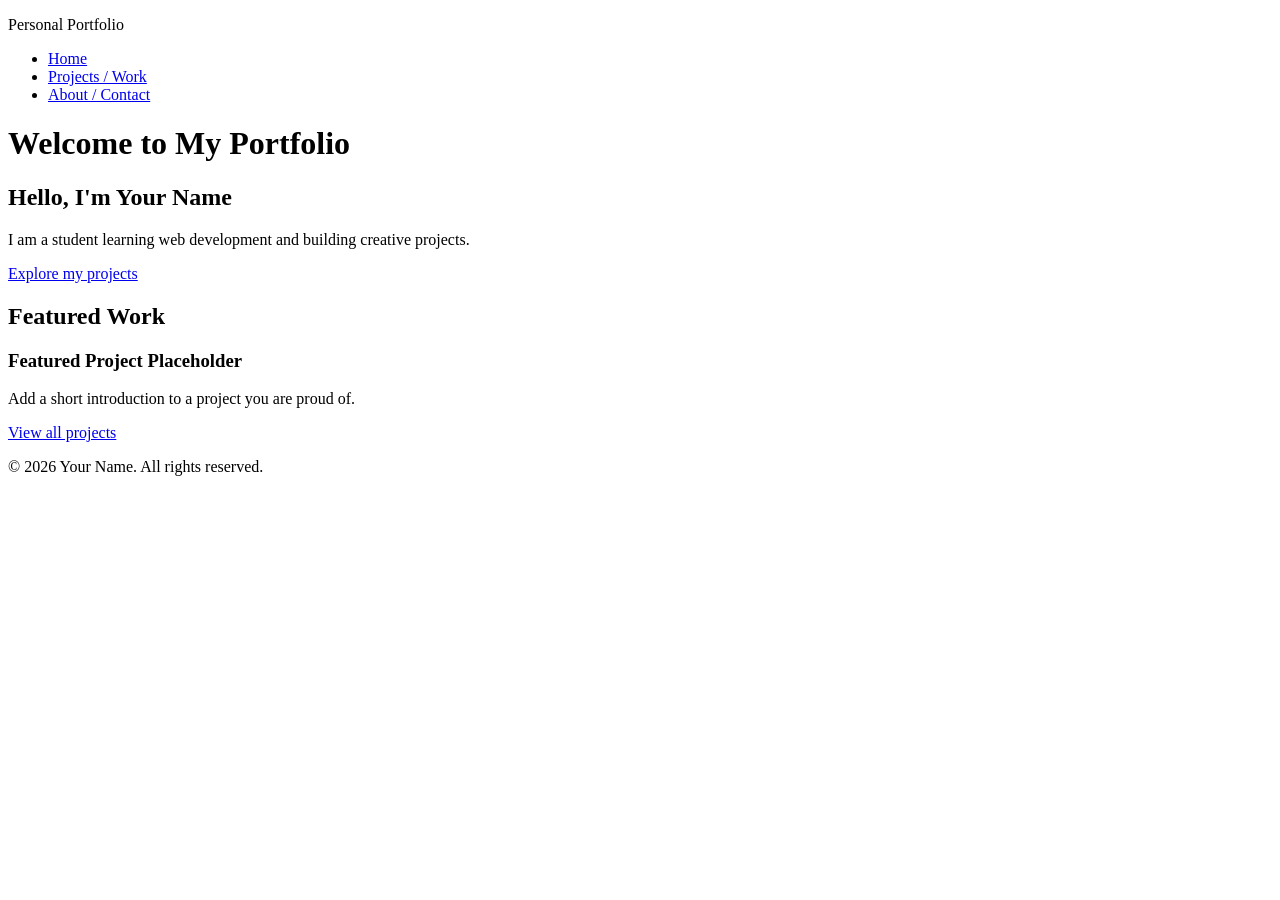
<file: index.html>
<!DOCTYPE html>
<html lang="en">
<head>
  <meta charset="UTF-8">
  <meta name="viewport" content="width=device-width, initial-scale=1.0">
  <title>Home | Personal Portfolio</title>
</head>
<body>
  <header>
    <p>Personal Portfolio</p>
    <nav aria-label="Main navigation">
      <ul>
        <li><a href="index.html" aria-current="page">Home</a></li>
        <li><a href="projects.html">Projects / Work</a></li>
        <li><a href="about.html">About / Contact</a></li>
      </ul>
    </nav>
    <h1>Welcome to My Portfolio</h1>
  </header>

  <main>
    <section aria-labelledby="intro-heading">
      <h2 id="intro-heading">Hello, I'm Your Name</h2>
      <p>I am a student learning web development and building creative projects.</p>
      <p><a href="projects.html">Explore my projects</a></p>
    </section>

    <section aria-labelledby="featured-heading">
      <h2 id="featured-heading">Featured Work</h2>
      <article>
        <h3>Featured Project Placeholder</h3>
        <p>Add a short introduction to a project you are proud of.</p>
        <a href="projects.html">View all projects</a>
      </article>
    </section>
  </main>

  <footer>
    <p>&copy; 2026 Your Name. All rights reserved.</p>
  </footer>
</body>
</html>
</file>
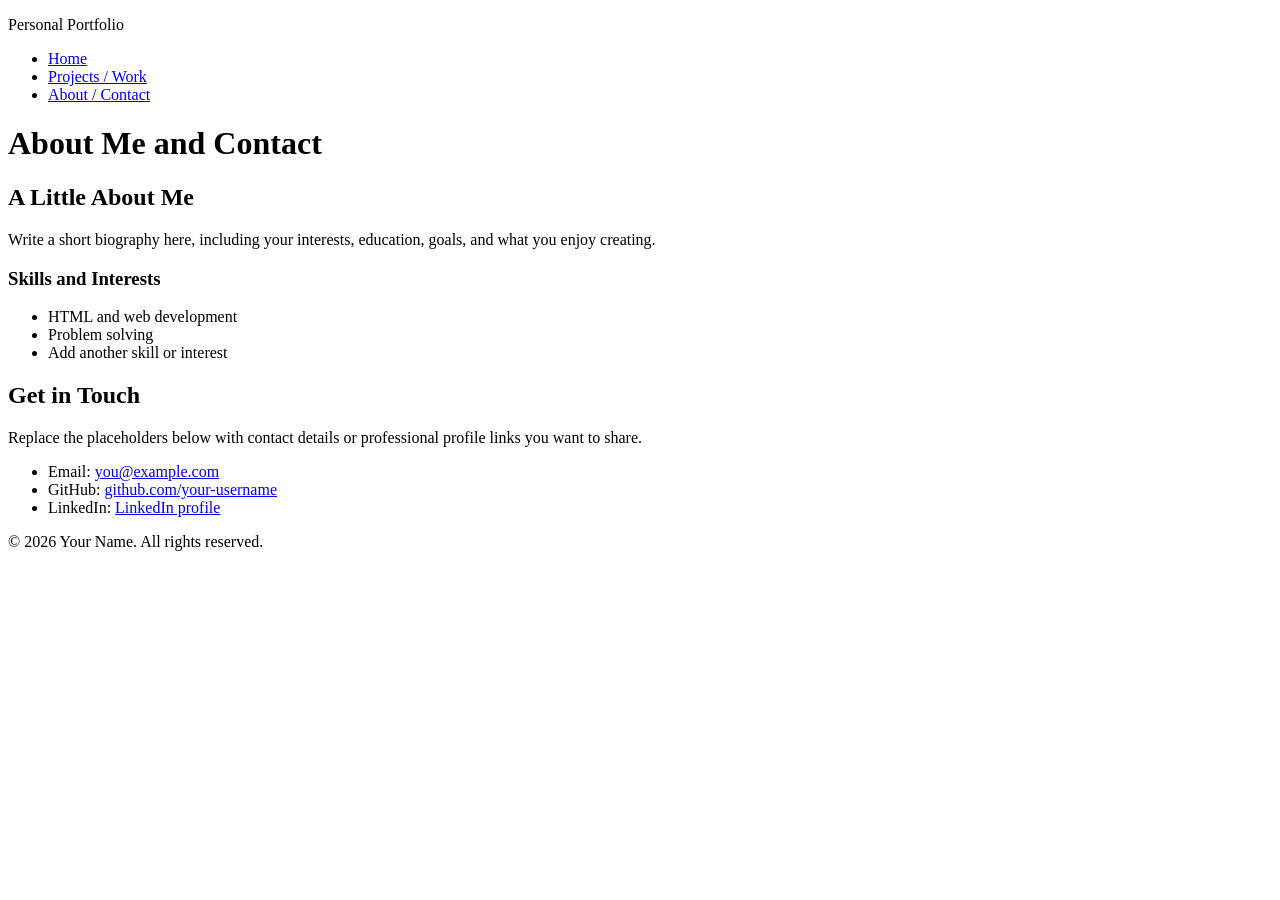
<file: about.html>
<!DOCTYPE html>
<html lang="en">
<head>
  <meta charset="UTF-8">
  <meta name="viewport" content="width=device-width, initial-scale=1.0">
  <title>About / Contact | Personal Portfolio</title>
</head>
<body>
  <header>
    <p>Personal Portfolio</p>
    <nav aria-label="Main navigation">
      <ul>
        <li><a href="index.html">Home</a></li>
        <li><a href="projects.html">Projects / Work</a></li>
        <li><a href="about.html" aria-current="page">About / Contact</a></li>
      </ul>
    </nav>
    <h1>About Me and Contact</h1>
  </header>

  <main>
    <section aria-labelledby="about-heading">
      <h2 id="about-heading">A Little About Me</h2>
      <p>Write a short biography here, including your interests, education, goals, and what you enjoy creating.</p>
      <h3>Skills and Interests</h3>
      <ul>
        <li>HTML and web development</li>
        <li>Problem solving</li>
        <li>Add another skill or interest</li>
      </ul>
    </section>

    <section aria-labelledby="contact-heading">
      <h2 id="contact-heading">Get in Touch</h2>
      <p>Replace the placeholders below with contact details or professional profile links you want to share.</p>
      <ul>
        <li>Email: <a href="mailto:you@example.com">you@example.com</a></li>
        <li>GitHub: <a href="https://github.com/your-username">github.com/your-username</a></li>
        <li>LinkedIn: <a href="https://www.linkedin.com/">LinkedIn profile</a></li>
      </ul>
    </section>
  </main>

  <footer>
    <p>&copy; 2026 Your Name. All rights reserved.</p>
  </footer>
</body>
</html>
</file>
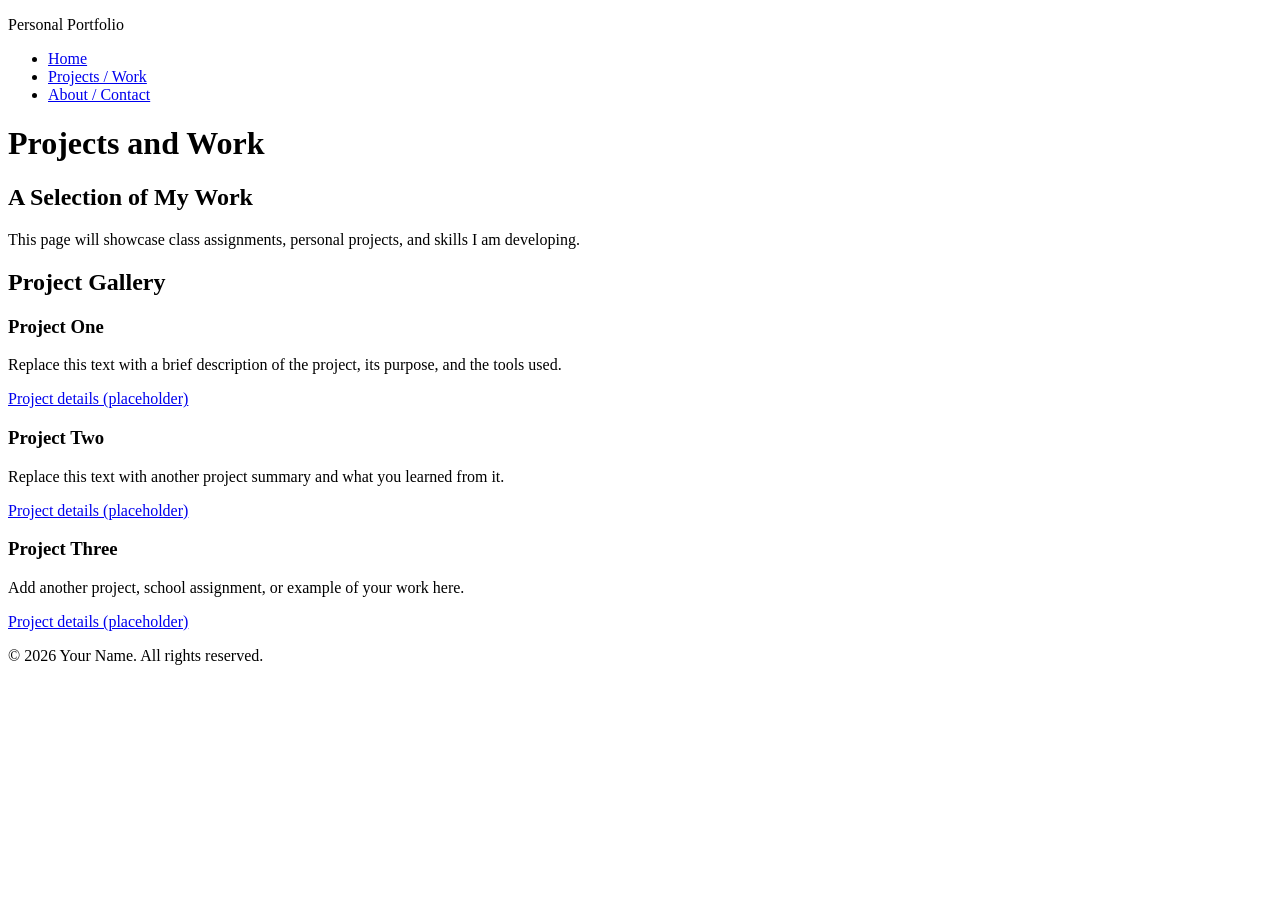
<file: projects.html>
<!DOCTYPE html>
<html lang="en">
<head>
  <meta charset="UTF-8">
  <meta name="viewport" content="width=device-width, initial-scale=1.0">
  <title>Projects / Work | Personal Portfolio</title>
</head>
<body>
  <header>
    <p>Personal Portfolio</p>
    <nav aria-label="Main navigation">
      <ul>
        <li><a href="index.html">Home</a></li>
        <li><a href="projects.html" aria-current="page">Projects / Work</a></li>
        <li><a href="about.html">About / Contact</a></li>
      </ul>
    </nav>
    <h1>Projects and Work</h1>
  </header>

  <main>
    <section aria-labelledby="projects-intro-heading">
      <h2 id="projects-intro-heading">A Selection of My Work</h2>
      <p>This page will showcase class assignments, personal projects, and skills I am developing.</p>
    </section>

    <section aria-labelledby="project-list-heading">
      <h2 id="project-list-heading">Project Gallery</h2>
      <article>
        <h3>Project One</h3>
        <p>Replace this text with a brief description of the project, its purpose, and the tools used.</p>
        <p><a href="#project-one">Project details (placeholder)</a></p>
      </article>
      <article>
        <h3>Project Two</h3>
        <p>Replace this text with another project summary and what you learned from it.</p>
        <p><a href="#project-two">Project details (placeholder)</a></p>
      </article>
      <article>
        <h3>Project Three</h3>
        <p>Add another project, school assignment, or example of your work here.</p>
        <p><a href="#project-three">Project details (placeholder)</a></p>
      </article>
    </section>
  </main>

  <footer>
    <p>&copy; 2026 Your Name. All rights reserved.</p>
  </footer>
</body>
</html>
</file>
